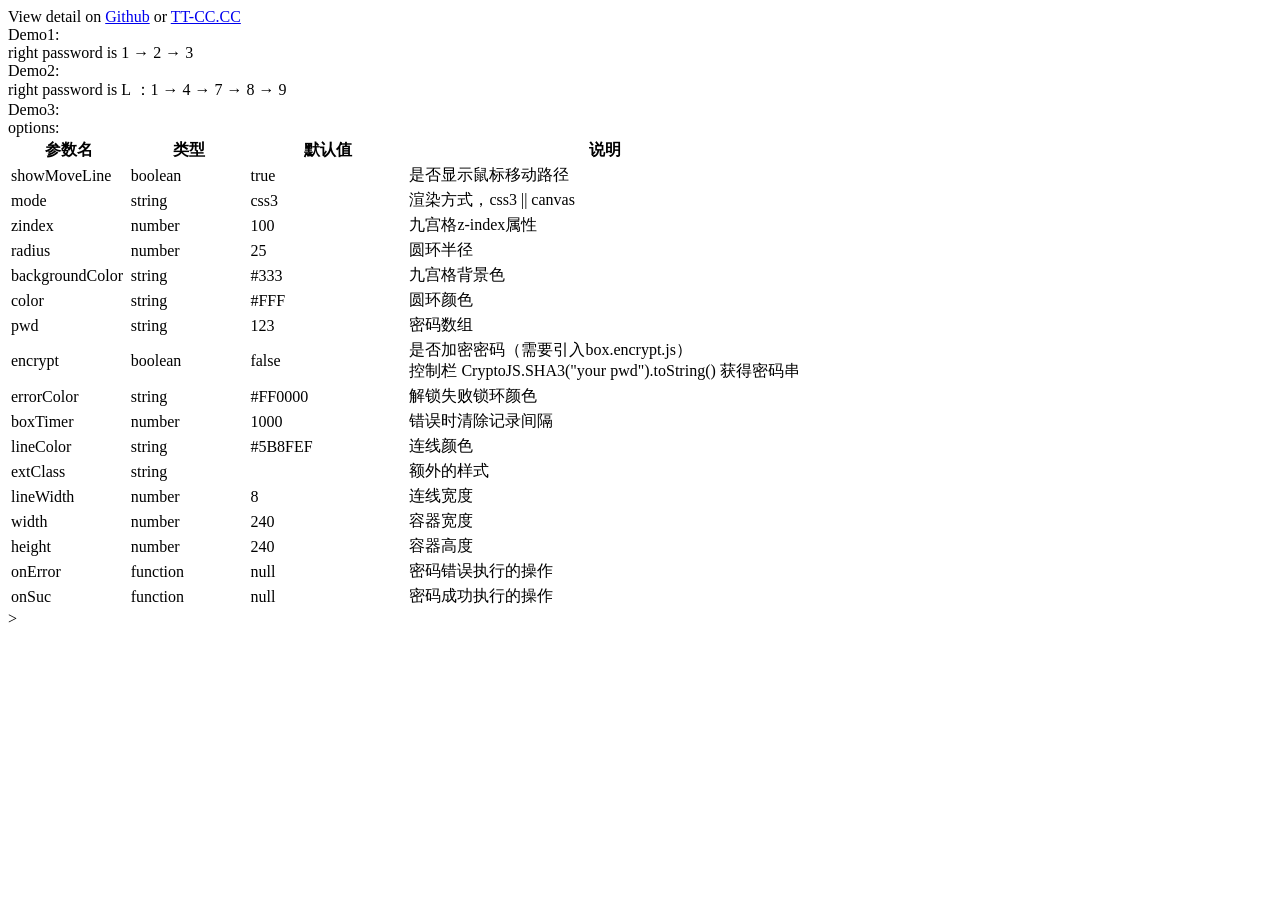
<file: index.html>
<!DOCTYPE html>
<html lang="zh-cn">
<head>
    <title>Nine Box —— 九宫格密码锁</title>
    <meta charset="utf-8"/>
    <meta name="viewport"
          content="width=device-width, initial-scale=1.0, user-scalable=no, minimum-scale=1.0, maximum-scale=1.0"/>
    <meta name="apple-mobile-web-app-capable" content="yes"/>
    <meta name="apple-mobile-web-app-status-bar-style" content="black"/>
    <meta name="format-detection" content="telephone=no"/>
    <meta http-equiv="Content-Type" content="text/html; charset=gb2312"/>
    <meta name="keywords" content="tt-cc"/>
    <meta name="description" content="tt-cc"/>
    <meta http-equiv="Cache-Control" content="no-transform "/>
    <link rel="shortcut icon" href="http://imwr.github.io/resources/favicon.ico">
    <link rel="bookmark" href="http://imwr.github.io/resources/favicon.ico">

    <link rel="stylesheet" type="text/css" href="http://imwr.github.io/resources/css/normalize.css">
    <link rel="stylesheet" type="text/css" href="http://imwr.github.io/resources/css/github-example.css">
    <script type="text/javascript" src="http://imwr.github.io/resources/js/jquery-1.11.3.min.js"></script>
    <link type="text/css" rel="stylesheet" href="http://imwr.github.io/resources/syntax/shCoreDefault.css"/>

    <script src="lib/box.encrypt.js"></script>
    <script src="js/NineBox.css3.js"></script>
    <script src="js/NineBox.canvas.js"></script>
</head>
<body>
<section class="main-inner container">
    <div class="paper-title text-center">View detail on
        <a href="https://github.com/imwr">Github</a> or
        <a href="http://tt-cc.cc">TT-CC.CC</a>
    </div>
    <div class="paper-sep"></div>

    <div class="paper-title">Demo1:</div>
    <div class="paper-tips">right password is 1 → 2 → 3</div>
    <div class="paper-div">
        <div id="demo1"></div>
    </div>
    <div class="paper-sep"></div>

    <div class="paper-title">Demo2:</div>
    <div class="paper-tips">right password is L ：1 → 4 → 7 → 8 → 9</div>
    <div class="paper-div">
        <div id="demo2"></div>
    </div>
    <div class="paper-sep"></div>

    <div class="paper-title">Demo3:</div>
    <div class="paper-div">
        <div id="demo3"></div>
    </div>
    <div class="paper-sep"></div>

    <div class="paper-title paper-specil" id="options">options:</div>
    <table class="table table-bordered">
        <thead>
        <tr>
            <th width="15%">参数名</th>
            <th width="15%">类型</th>
            <th width="20%">默认值</th>
            <th width="50%">说明</th>
        </tr>
        </thead>
        <tbody>
        <tr>
            <td>showMoveLine</td>
            <td>boolean</td>
            <td>true</td>
            <td>是否显示鼠标移动路径</td>
        </tr>
        <tr>
            <td>mode</td>
            <td>string</td>
            <td>css3</td>
            <td>渲染方式，css3 || canvas</td>
        </tr>
        <tr>
            <td>zindex</td>
            <td>number</td>
            <td>100</td>
            <td>九宫格z-index属性</td>
        </tr>
        <tr>
            <td>radius</td>
            <td>number</td>
            <td>25</td>
            <td>圆环半径</td>
        </tr>
        <tr>
            <td>backgroundColor</td>
            <td>string</td>
            <td>#333</td>
            <td>九宫格背景色</td>
        </tr>
        <tr>
            <td>color</td>
            <td>string</td>
            <td>#FFF</td>
            <td>圆环颜色</td>
        </tr>
        <tr>
            <td>pwd</td>
            <td>string</td>
            <td>123</td>
            <td>密码数组</td>
        </tr>
        <tr>
            <td>encrypt</td>
            <td>boolean</td>
            <td>false</td>
            <td>是否加密密码（需要引入box.encrypt.js）<br/>
                控制栏 CryptoJS.SHA3("your pwd").toString() 获得密码串</td>
        </tr>
        <tr>
            <td>errorColor</td>
            <td>string</td>
            <td>#FF0000</td>
            <td>解锁失败锁环颜色</td>
        </tr>
        <tr>
            <td>boxTimer</td>
            <td>number</td>
            <td>1000</td>
            <td>错误时清除记录间隔</td>
        </tr>
        <tr>
            <td>lineColor</td>
            <td>string</td>
            <td>#5B8FEF</td>
            <td>连线颜色</td>
        </tr>
        <tr>
            <td>extClass</td>
            <td>string</td>
            <td></td>
            <td>额外的样式</td>
        </tr>
        <tr>
            <td>lineWidth</td>
            <td>number</td>
            <td>8</td>
            <td>连线宽度</td>
        </tr>
        <tr>
            <td>width</td>
            <td>number</td>
            <td>240</td>
            <td>容器宽度</td>
        </tr>
        <tr>
            <td>height</td>
            <td>number</td>
            <td>240</td>
            <td>容器高度</td>
        </tr>
        <tr>
            <td>onError</td>
            <td>function</td>
            <td>null</td>
            <td>密码错误执行的操作</td>
        </tr>
        <tr>
            <td>onSuc</td>
            <td>function</td>
            <td>null</td>
            <td>密码成功执行的操作</td>
        </tr>
        </tbody>
    </table>
</section>
<script type="text/javascript" id="js1">
    $("#demo1").nineBox({
        onSuc: function () {
            alert("suc")
        },
        onError: function () {
            console.log("wrong")
        }
    });
</script>
<script type="text/javascript" id="js2">
    $("#demo2").nineBox({
        width: 300,
        height: 300,
        radius: 30,
        lineWidth: 16,
        color: "#5B8FEF",
        lineColor: "yellow",
        pwd: "0f0700af1444071f764943425c43f40da378a1474fc604368be028c67" +
        "38272eb8df828a37633726fb8367d993a3675d8835934b250641e22e0c2da17057f66ca",
        encrypt : true,
        onSuc: function () {
            alert("suc")
        },
        onError: function () {
            console.log("wrong")
        }
    });
</script>
<script type="text/javascript" id="js3">
    $("#demo3").nineBoxCanvas({
        mode: "canvas",
        onSuc: function () {
            alert("suc")
        },
        onError: function () {
            console.log("wrong")
        }
    })
</script>
<script type="text/javascript" src="http://imwr.github.io/resources/syntax/shCore.js"></script>
<script type="text/javascript" src="http://imwr.github.io/resources/syntax/shBrushJScriptAndXml.js"></script>
<script type="text/javascript" src="http://imwr.github.io/resources/js/github-example.js"></script>
</body>
</html>>
</file>
